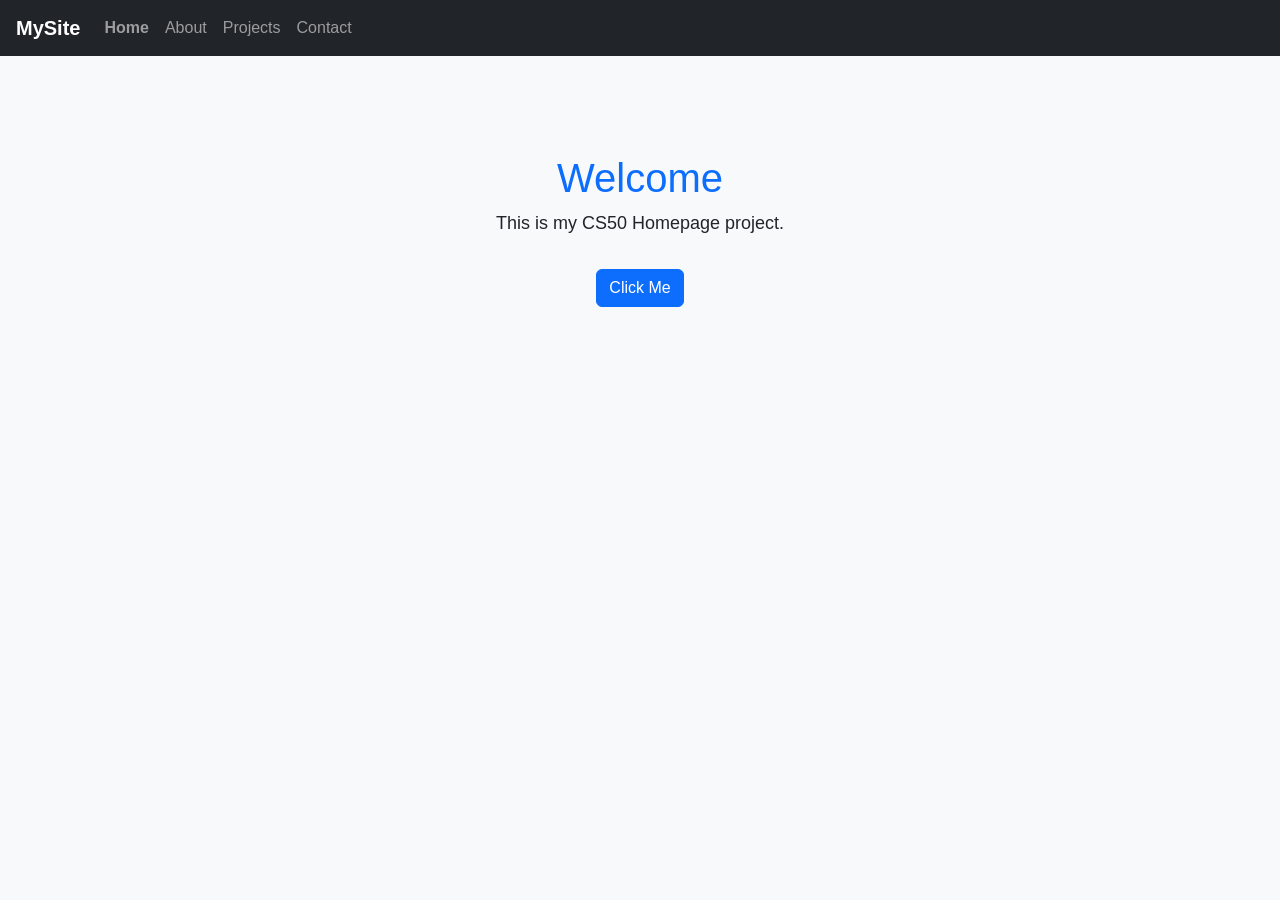
<file: Week8/homepage/index.html>
<!DOCTYPE html>

<html lang="en">
    <head>
        <meta name="viewport" content="width=device-width, initial-scale=1.0">
        <link href="https://cdn.jsdelivr.net/npm/bootstrap@5.3.8/dist/css/bootstrap.min.css" rel="stylesheet" integrity="sha384-sRIl4kxILFvY47J16cr9ZwB07vP4J8+LH7qKQnuqkuIAvNWLzeN8tE5YBujZqJLB" crossorigin="anonymous">
        <script src="https://cdn.jsdelivr.net/npm/bootstrap@5.3.8/dist/js/bootstrap.bundle.min.js" integrity="sha384-FKyoEForCGlyvwx9Hj09JcYn3nv7wiPVlz7YYwJrWVcXK/BmnVDxM+D2scQbITxI" crossorigin="anonymous"></script>
        <link href="styles.css" rel="stylesheet">
        <title>My Webpage</title>
    </head>
    <body>
        <nav class="navbar navbar-expand-lg navbar-dark bg-dark px-3">
            <a class="navbar-brand" href="index.html">MySite</a>

            <div class="navbar-nav">
                <a class="nav-link" href="index.html"><b>Home</b></a>
                <a class="nav-link" href="about.html">About</a>
                <a class="nav-link" href="projects.html">Projects</a>
                <a class="nav-link" href="contact.html">Contact</a>
            </div>
        </nav>
        <div class="container text-center mt-5">
            <h1>Welcome</h1>
            <p>This is my CS50 Homepage project.</p>
            <button class="btn btn-primary mt-3" onclick="sayHello()">Click Me</button>
            <p id="message"></p>
        </div>
        <script src="script.js" defer></script>
    </body>
</html>
</file>
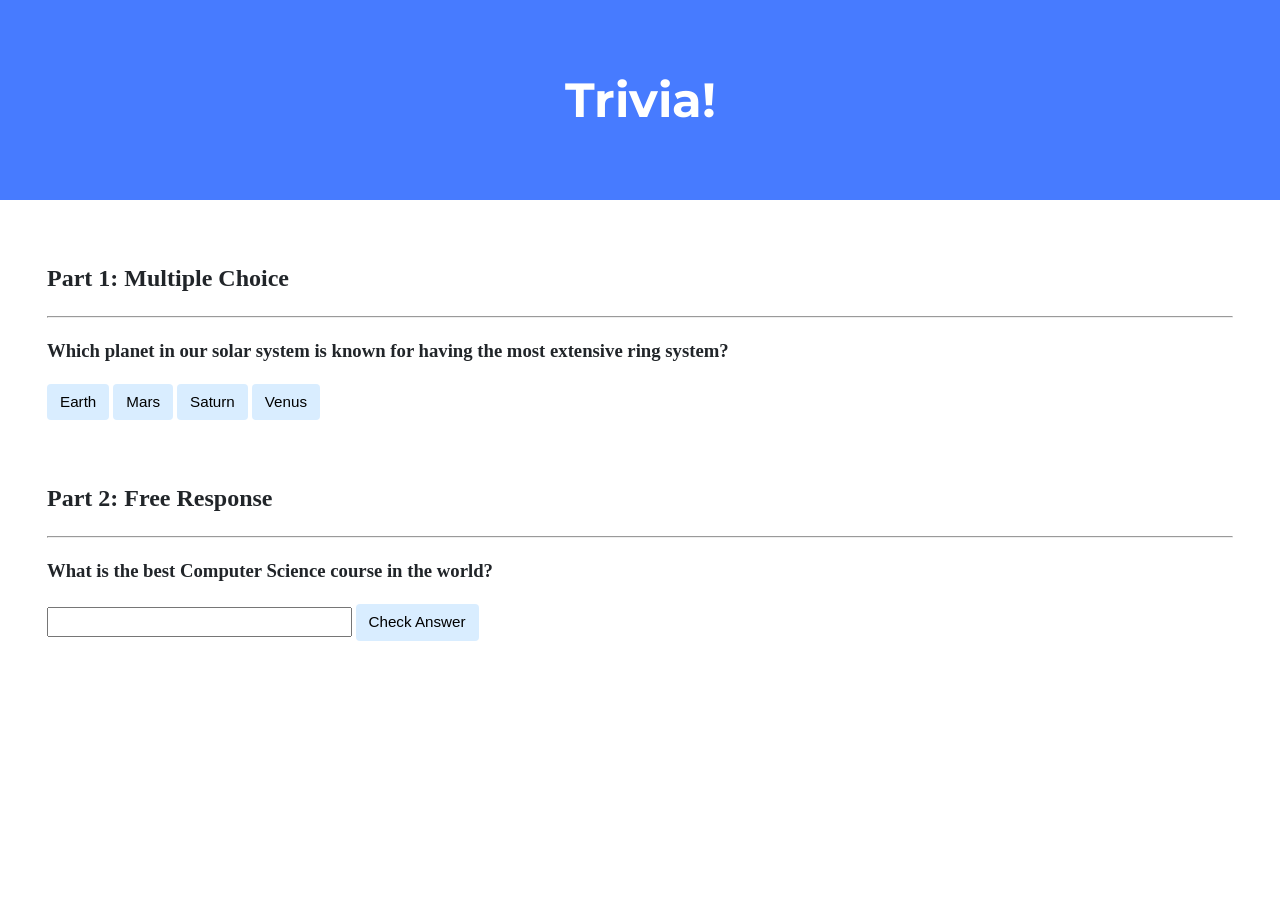
<file: Week8/trivia/index.html>
<!DOCTYPE html>

<html lang="en">
    <head>
        <link href="https://fonts.googleapis.com/css2?family=Montserrat:wght@500&display=swap" rel="stylesheet">
        <link href="styles.css" rel="stylesheet">
        <title>Trivia!</title>
        <script>
            document.addEventListener('DOMContentLoaded',function(){
                let correct=document.querySelector('#saturn');
                let incorrect=document.querySelectorAll('#earth, #mars, #venus');

                correct.addEventListener('click',function(){
                    correct.style.backgroundColor='green';
                    document.querySelector('#feedback1').innerHTML="Correct!";
                });

                incorrect.forEach(function(button){
                    button.addEventListener('click',function(){
                        button.style.backgroundColor='red';
                        document.querySelector('#feedback1').innerHTML="Incorrect!";
                    });
                });

                let check = document.querySelector('#check');
                check.addEventListener('click',function(){
                    let input = document.querySelector('#input');
                    let result = document.querySelector('#feedback2');
                    if(input.value.toLowerCase()==="cs50"){
                        input.style.backgroundColor='green';
                        result.innerHTML="Correct!";
                    }
                    else{
                        input.style.backgroundColor='red';
                        result.innerHTML="Incorrect!";
                    }
                });
            });


        </script>
    </head>
    <body>
        <div class="header">
            <h1>Trivia!</h1>
        </div>

        <div class="container">
            <div class="section">
                <h2>Part 1: Multiple Choice </h2>
                <hr>
                <h3>Which planet in our solar system is known for having the most extensive ring system?</h3>
                <button id="earth">Earth</button>
                <button id="mars">Mars</button>
                <button id="saturn">Saturn</button>
                <button id="venus">Venus</button>
                <p id="feedback1"></p>
            </div>

            <div class="section">
                <h2>Part 2: Free Response</h2>
                <hr>
                <h3>What is the best Computer Science course in the world?</h3>
                <input type="text" id="input">
                <button id="check">Check Answer</button>
                <p id="feedback2"></p>
            </div>
        </div>
    </body>
</html>
</file>
<file: Week8/homepage/styles.css>
body {
    background-color: #f8f9fa;
    font-family: Arial, sans-serif;
    margin: 0;
}

h1 {
    color: #0d6efd;
    text-align: center;
    margin-top: 30px;
}


p {
    font-size: 18px;
    text-align: center;
}

.container {
    padding: 20px;
}

.navbar-brand {
    font-weight: bold;
}


#message {
    color: green;
    font-size: 20px;
    text-align: center;
}
</file>
<file: Week8/trivia/styles.css>
body {
    background-color: #fff;
    color: #212529;
    font-size: 1rem;
    font-weight: 400;
    line-height: 1.5;
    margin: 0;
    text-align: left;
}

.container {
    margin-left: auto;
    margin-right: auto;
    padding-left: 15px;
    padding-right: 15px;
}

.header {
    background-color: #477bff;
    color: #fff;
    margin-bottom: 2rem;
    padding: 2rem 1rem;
    text-align: center;
}

.section {
    padding: 0.5rem 2rem 1rem 2rem;
}

.section:hover {
    background-color: #f5f5f5;
    transition: color 2s ease-in-out, background-color 0.15s ease-in-out;
}

h1 {
    font-family: 'Montserrat', sans-serif;
    font-size: 48px;
}

button, input[type="submit"] {
    background-color: #d9edff;
    border: 1px solid transparent;
    border-radius: 0.25rem;
    font-size: 0.95rem;
    font-weight: 400;
    line-height: 1.5;
    padding: 0.375rem 0.75rem;
    text-align: center;
    transition: color 0.15s ease-in-out, background-color 0.15s ease-in-out, border-color 0.15s ease-in-out, box-shadow 0.15s ease-in-out;
    vertical-align: middle;
}


input[type="text"] {
    line-height: 1.8;
    width: 25%;
}

input[type="text"]:hover {
    background-color: #f5f5f5;
    transition: color 2s ease-in-out, background-color 0.15s ease-in-out;
}
</file>
